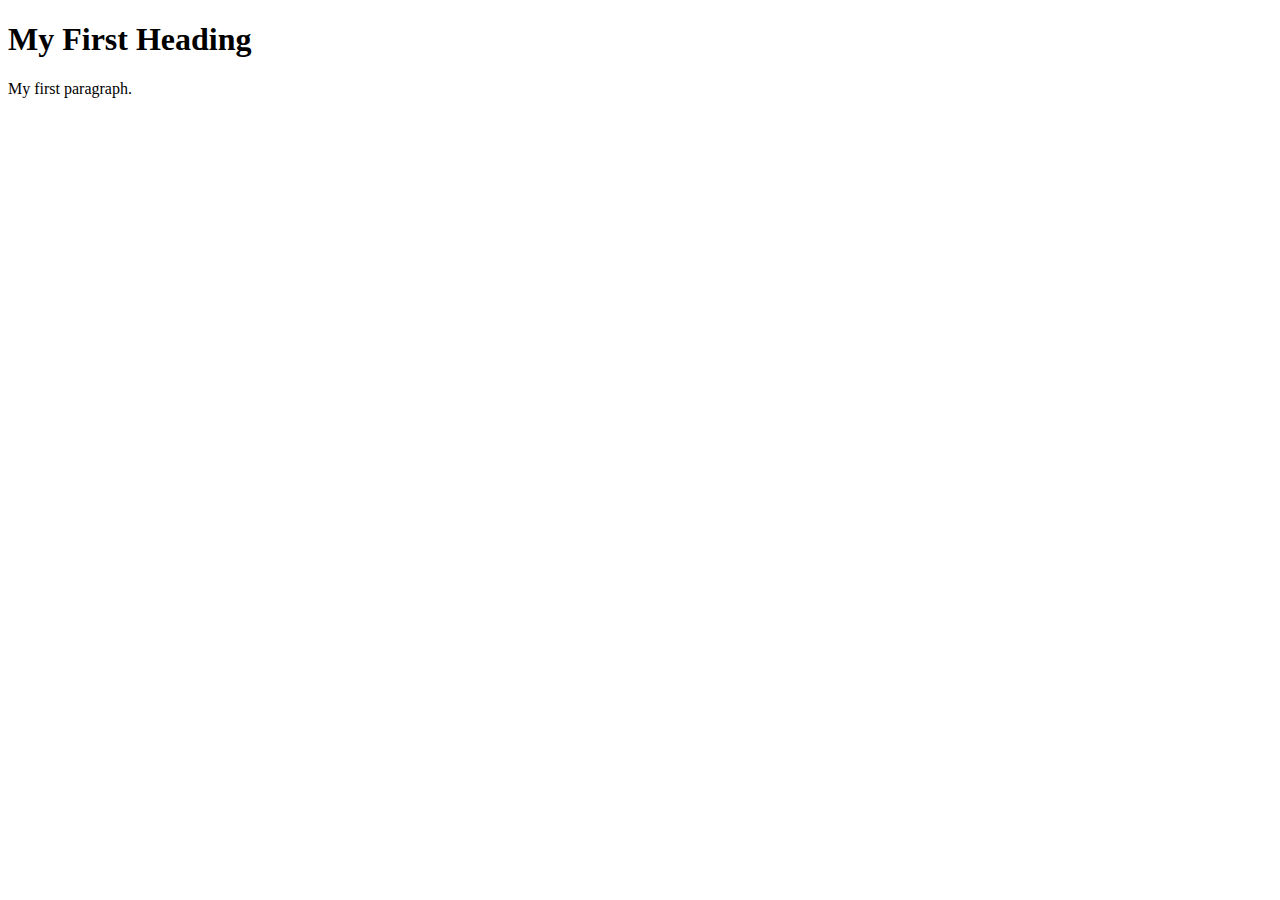
<file: Example1.html>
<!DOCTYPE html>
<html>

<!-- Richard Davies, Data Science -->

<!-- Commenting you code is vital, vital, vital -->
<!-- This is how you add comments to HTML -->

<!-- You can also include
multi - line comments
if you find that useful -->

<!-- To comment something out, use the short-cut CTRL & the "/" key (command + "/" on Mac)-->

<!-- HTML files have two fundamental parts. (1) The head, (2) The body -->

<!-- The head contains things that you do not see on the page -->

<head>
    <title>Page Title</title>
</head>

<!-- The body contains thigs you see -->
<!-- Most elements both open and close, with the content in the middle -->
<!-- Indenting is optional, but helps with readability -->
<body>
    <h1>My First Heading</h1>
    <p>My first paragraph.</p>
</body>
</html>
</file>
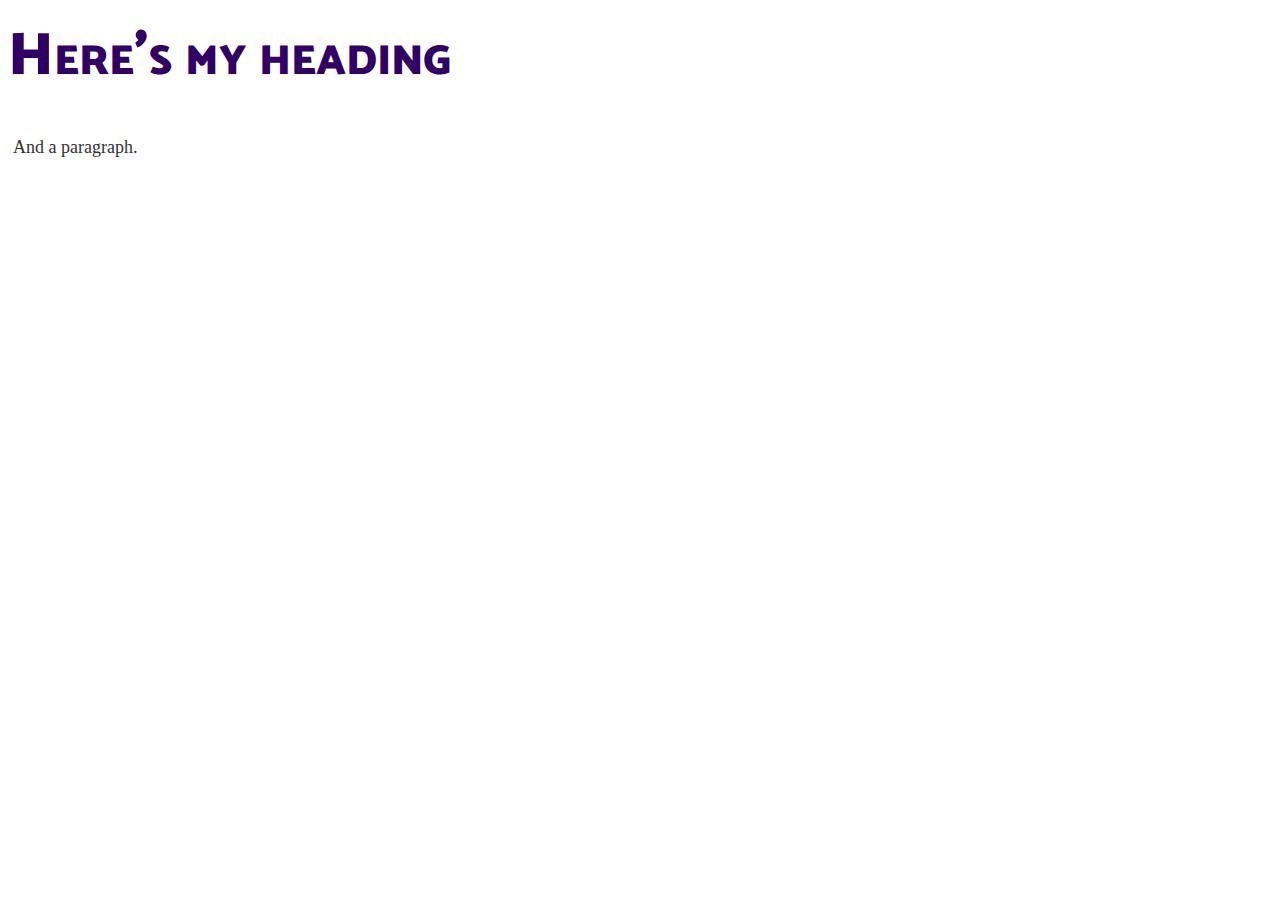
<file: Example2.html>
<!DOCTYPE html>

<!-- Richard Davies, Data Science -->

<html>

<head>
    <title>Richard's Second Example</title>

<!-- Link to my CSS file -->
<!-- The link needs to point to the CSS file, so it needs to be in the right place -->
    <link rel="stylesheet" href="Example2.css">
</head>


<body>

<h1>Here's my heading</h1>
<p>And a paragraph.</p>

</body>
</html>
</file>
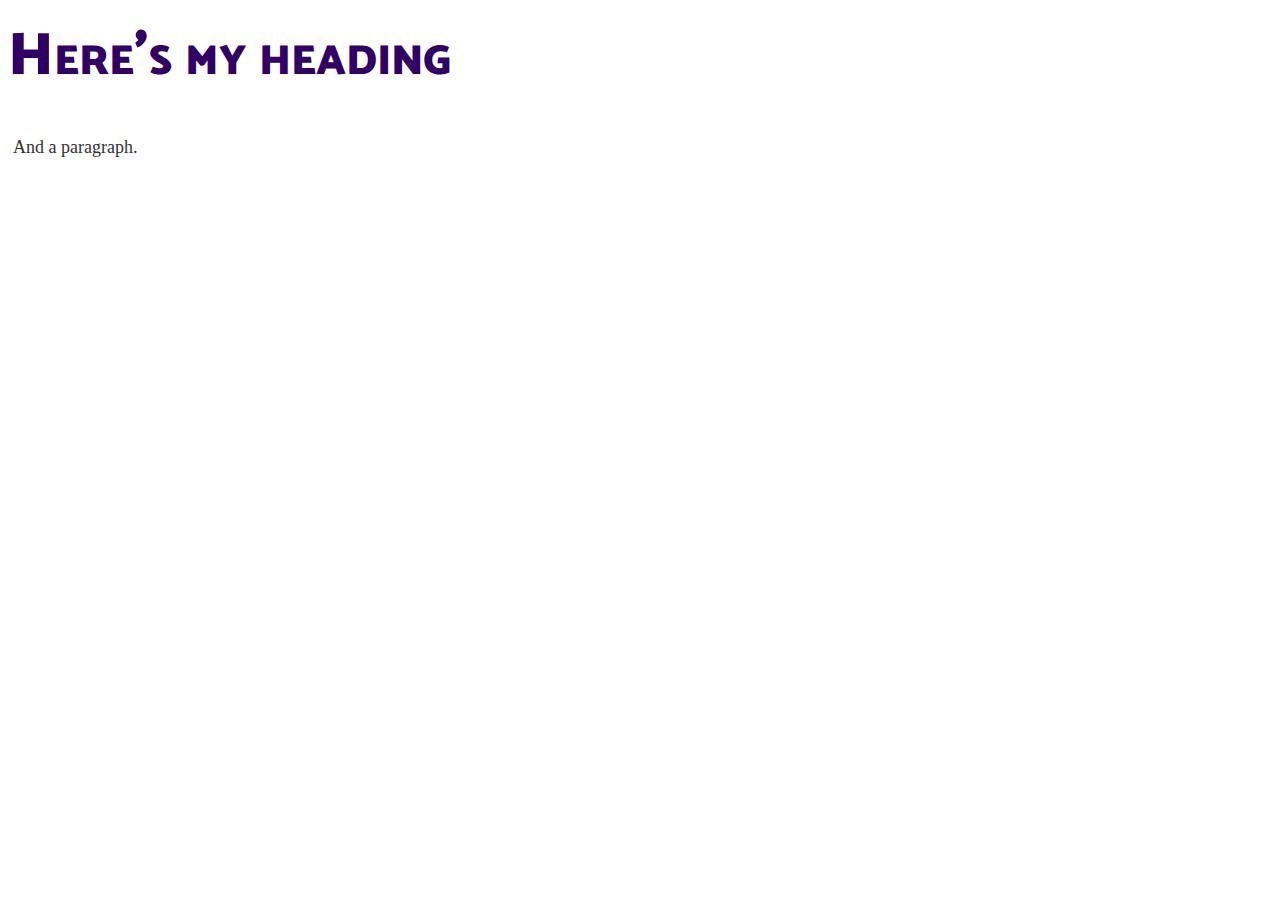
<file: index2.html>
<!DOCTYPE html>

<!-- Raiman's work -->

<html>

<head>
    <title>Everything is temporary</title>

<!-- Link to my CSS file -->
<!-- The link needs to point to the CSS file, so it needs to be in the right place -->
    <link rel="stylesheet" href="Example2.css">
</head>


<body>

<h1>Here's my heading</h1>
<p>And a paragraph.</p>

</body>
</html>
</file>
<file: Example2.css>
/* Richard Davies */
/* Data Science */

/* This is a comment in CSS */

/* This is a 
multi line comment */

/* CSS files can be used to access e.g. fonts */
@import url('https://fonts.googleapis.com/css2?family=Catamaran:wght@900&display=swap');


/* Format my paragraph */
p {
	font-size: 18px;
	margin: 5px 5px;
	line-height: 22.4px;
	color: #323232;
}

/* Format my heading */
h1 {
	font-family: "Catamaran";
	font-variant: small-caps;
	font-size: 60px;
	color: #320064;
	font-weight: 900;
	margin: 0px 0px 30px 0px;
}
</file>
